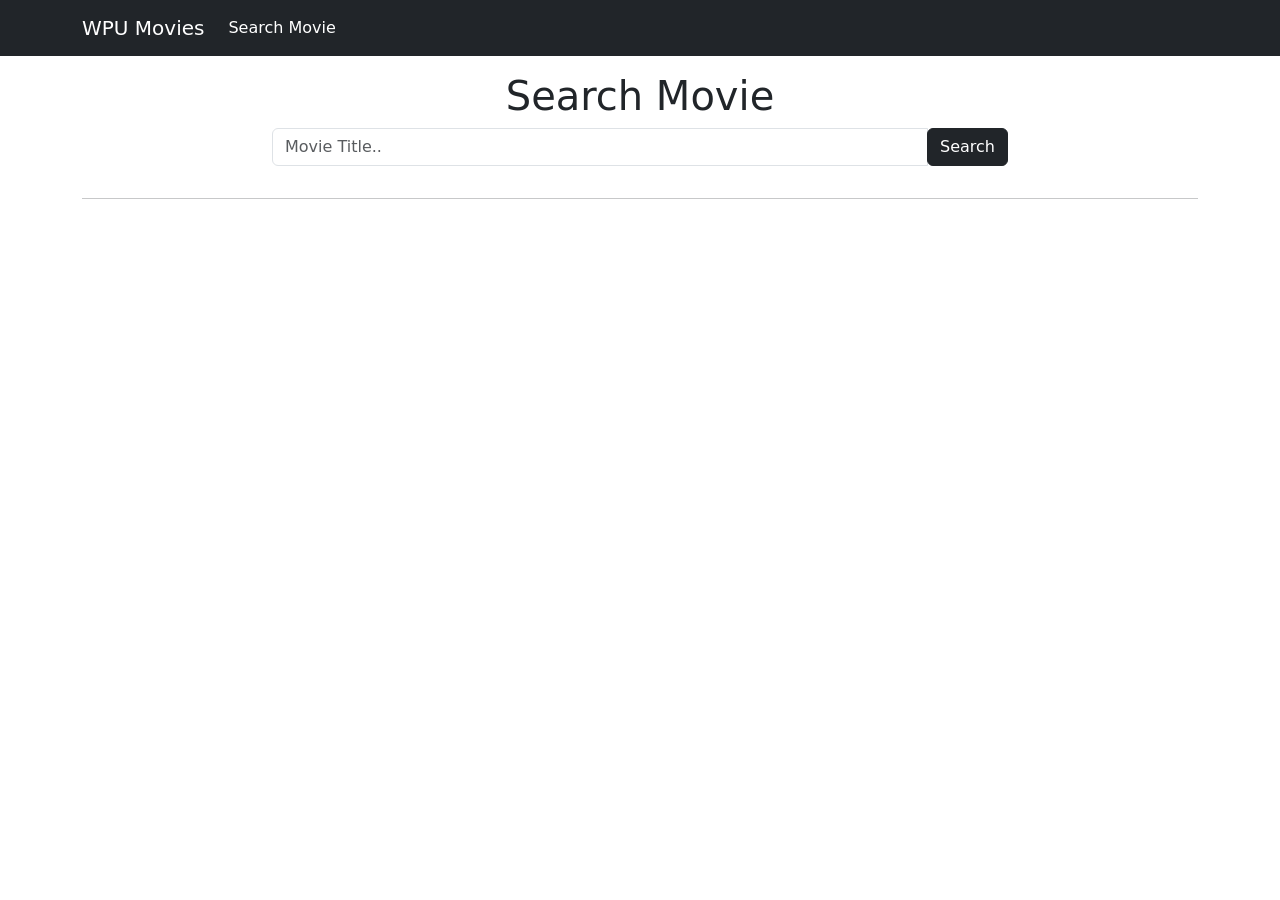
<file: rest-api/wpu-movie/index.html>
<!doctype html>
<html lang="en">
  <head>
    <!-- Required meta tags -->
    <meta charset="utf-8">
    <meta name="viewport" content="width=device-width, initial-scale=1">

    <!-- Bootstrap CSS -->
    <link href="https://cdn.jsdelivr.net/npm/bootstrap@5.1.3/dist/css/bootstrap.min.css" rel="stylesheet" integrity="sha384-1BmE4kWBq78iYhFldvKuhfTAU6auU8tT94WrHftjDbrCEXSU1oBoqyl2QvZ6jIW3" crossorigin="anonymous">
    

    <title>WPU MOvies</title>
  </head>
  <body>
    
    <nav class="navbar navbar-expand-lg navbar-dark bg-dark">
        <div class="container">
            <a class="navbar-brand" href="">WPU Movies</a>
            <button class="navbar-toggler" type="button" data-bs-toggle="collapse" data-bs-target="#navbarNavAltMarkup" aria-controls="navbarNavAltMarkup" aria-expanded="false" aria-label="Toggle navigation">
            <span class="navbar-toggler-icon"></span>
            </button>
            <div class="collapse navbar-collapse" id="navbarNavAltMarkup">
            <div class="navbar-nav">
                <a class="nav-item nav-link active" href="#">Search Movie</a>
            </div>
            </div>
        </div>
    </nav>

    <div class="container">
    
        <div class="row mt-3 justify-content-center">
            <div class="col-md-8">
                <h1 class="text-center">Search Movie</h1>
                <div class="input-group mb-3">
                    <input type="text" class="form-control" placeholder="Movie Title.." id="search-input">
                    <div class="input-group-append">
                        <button class="btn btn-dark" type="button" id="search-button">Search</button>
                    </div>
                  </div>
            </div>
        </div>

        <hr>
        
        <div class="row" id="movie-list">

        </div>

    </div>

  <!-- Modal -->
  <div class="modal fade" id="exampleModal" tabindex="-1" aria-labelledby="exampleModalLabel" aria-hidden="true">
    <div class="modal-dialog modal-lg">
      <div class="modal-content">
        <div class="modal-header">
          <h5 class="modal-title" id="exampleModalLabel">Modal title</h5>
          <button type="button" class="btn-close" data-bs-dismiss="modal" aria-label="Close"></button>
        </div>
        <div class="modal-body">
          ...
        </div>
        <div class="modal-footer">
          <button type="button" class="btn btn-secondary" data-bs-dismiss="modal">Close</button>
          <button type="button" class="btn btn-primary">Save changes</button>
        </div>
      </div>
    </div>
  </div>




    <!-- Optional JavaScript; choose one of the two! -->

    <!-- Option 1: Bootstrap Bundle with Popper -->
    

    <!-- Option 2: Separate Popper and Bootstrap JS -->
    <script src="https://code.jquery.com/jquery-3.6.0.min.js" integrity="sha256-/xUj+3OJU5yExlq6GSYGSHk7tPXikynS7ogEvDej/m4=" crossorigin="anonymous"></script>
    <script src="https://cdn.jsdelivr.net/npm/@popperjs/core@2.10.2/dist/umd/popper.min.js" integrity="sha384-7+zCNj/IqJ95wo16oMtfsKbZ9ccEh31eOz1HGyDuCQ6wgnyJNSYdrPa03rtR1zdB" crossorigin="anonymous"></script>
    <script src="https://cdn.jsdelivr.net/npm/bootstrap@5.1.3/dist/js/bootstrap.min.js" integrity="sha384-QJHtvGhmr9XOIpI6YVutG+2QOK9T+ZnN4kzFN1RtK3zEFEIsxhlmWl5/YESvpZ13" crossorigin="anonymous"></script>
   <script src="js/script.js"></script>
  </body>
</html>
</file>
